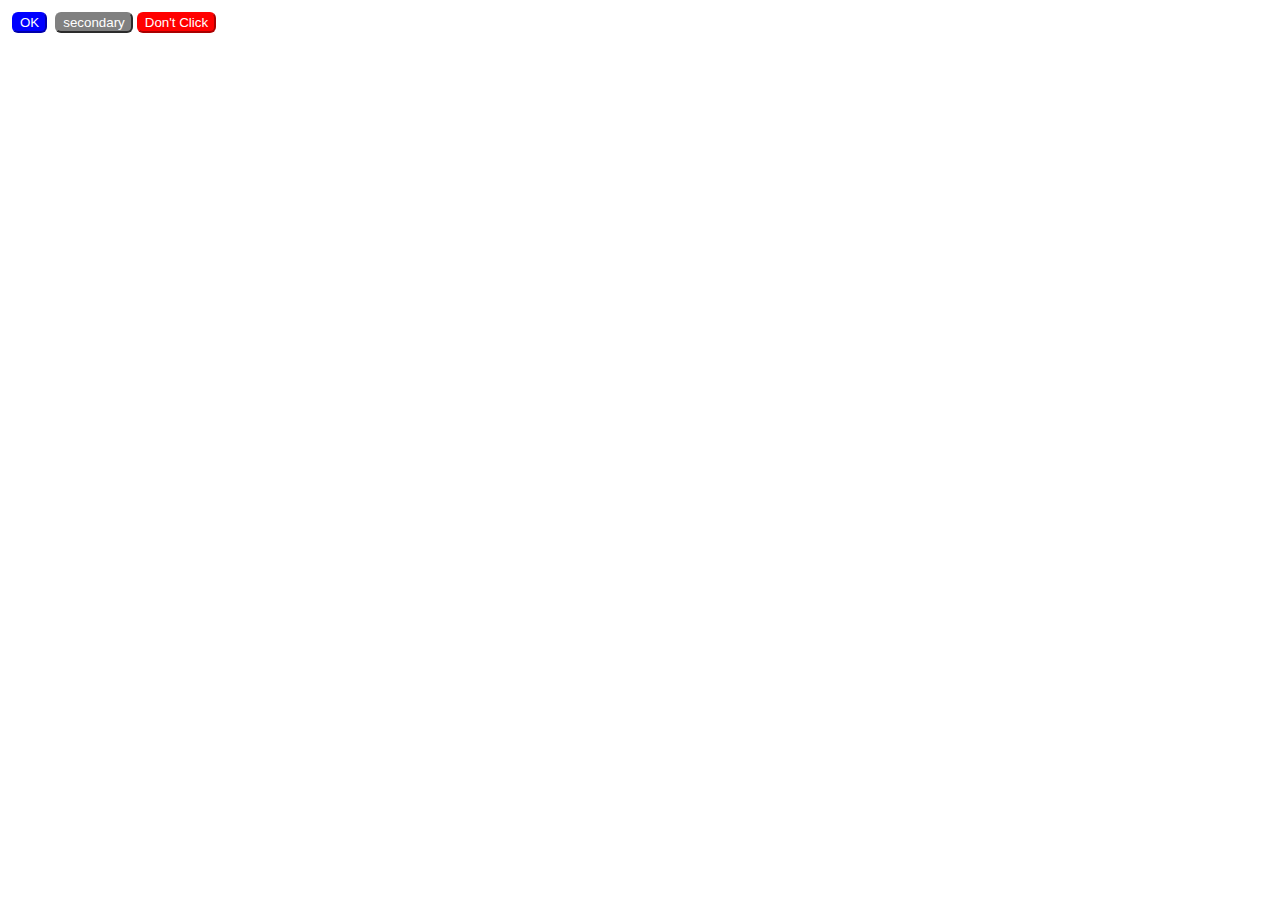
<file: buttontags.html>
<html>
     <head><title>BUTTONTAGS</title>
	 
	 <link rel="stylesheet" href="./button.css" />
	 </head>
	 
     <body>
	 <button type="button" class="btn btn-primary">OK</button>
     <button type="submit" class="btn btn-secondary">secondary</button>
     <button type="reset" class="btn btn-danger">Don't Click</button>
     </body
  </html>
</file>
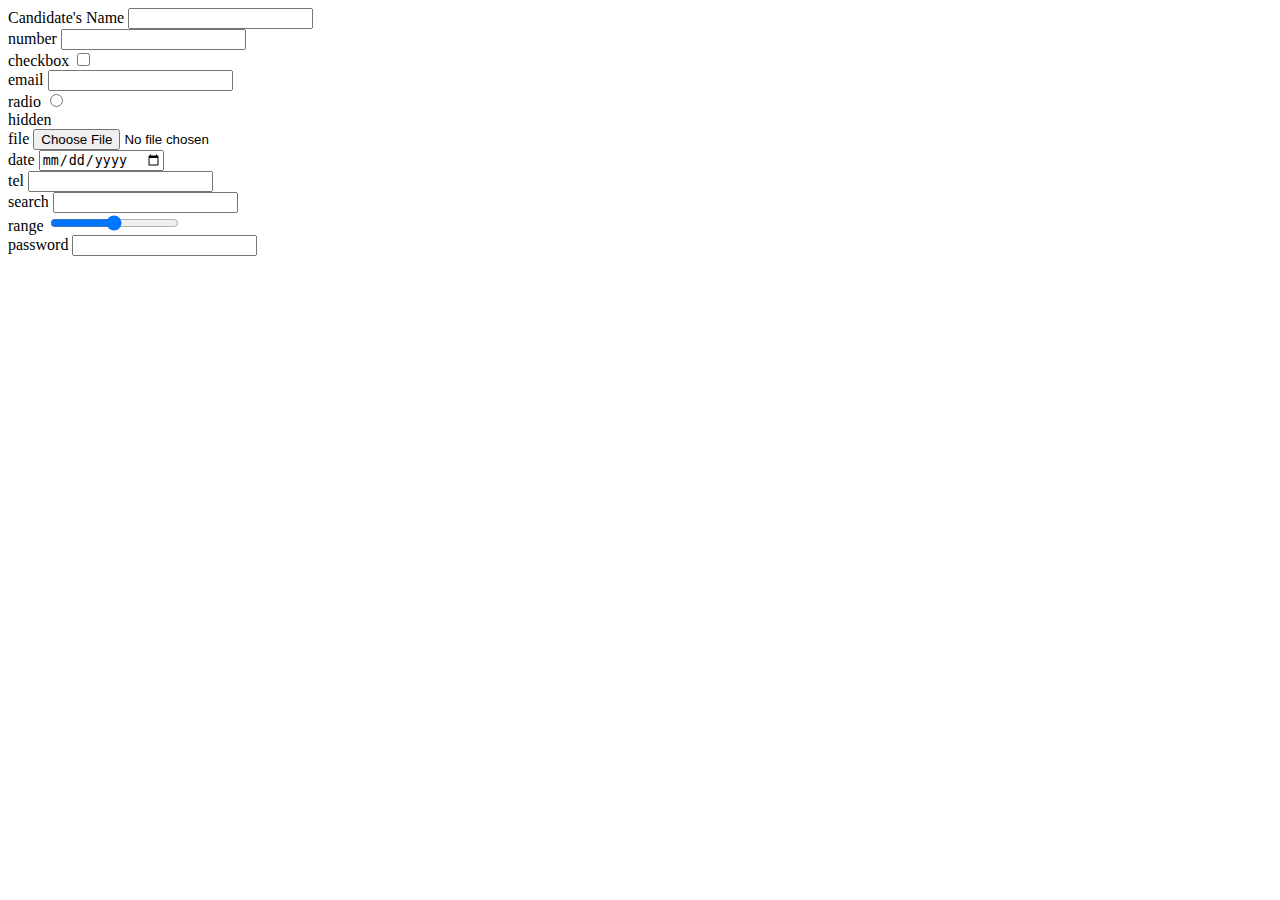
<file: input tags.html>
<html>
    <head><title>input tags</title></head>
   <body>
       <div>
          <label>Candidate's Name </label>
	 <input type="text" />
      </div>
      <div>
          <label>number</label>
	 <input type="number" />
      </div>

      <div>
          <label>checkbox</label>
	 <input type="checkbox" />
      </div>

      <div>
          <label>email</label>
	 <input type="emil" />
      </div>
      
      <div>
          <label>radio</label>
	 <input type="radio" />
      </div>

      <div>
          <label>hidden</label>
	 <input type="hidden" />
      </div>

      <div>
          <label>file</label>
	 <input type="file" />
      </div>

      <div>
          <label>date</label>
	 <input type="date" />
      </div>

      <div>
          <label>tel</label>
	 <input type="tel" />
      </div>
     <div>
          <label>search</label>
	 <input type="search" />
      </div>
      <div>
          <label>range</label>
	 <input type="range" />
      </div>
      <div>
          <label>password</label>
	 <input type="password" />
      </div>
</file>
<file: button.css>
.btn-primary {
	background-color:blue;
	color:white;
	border-radius: 6px;
	border-color: blue;
	border-width: 2px; 
	margin: 4px;
	
	
}
.btn-secondary {
	background-color: gray;
	color:white;
	border-radius: 6px;
	border-color: gray;
	border-width: 2px;
}
.btn-danger {
	background-color: red;
	color:white;
	border-radius: 6px;
	border-color: red;
	border-width: 2px;
}
</file>
